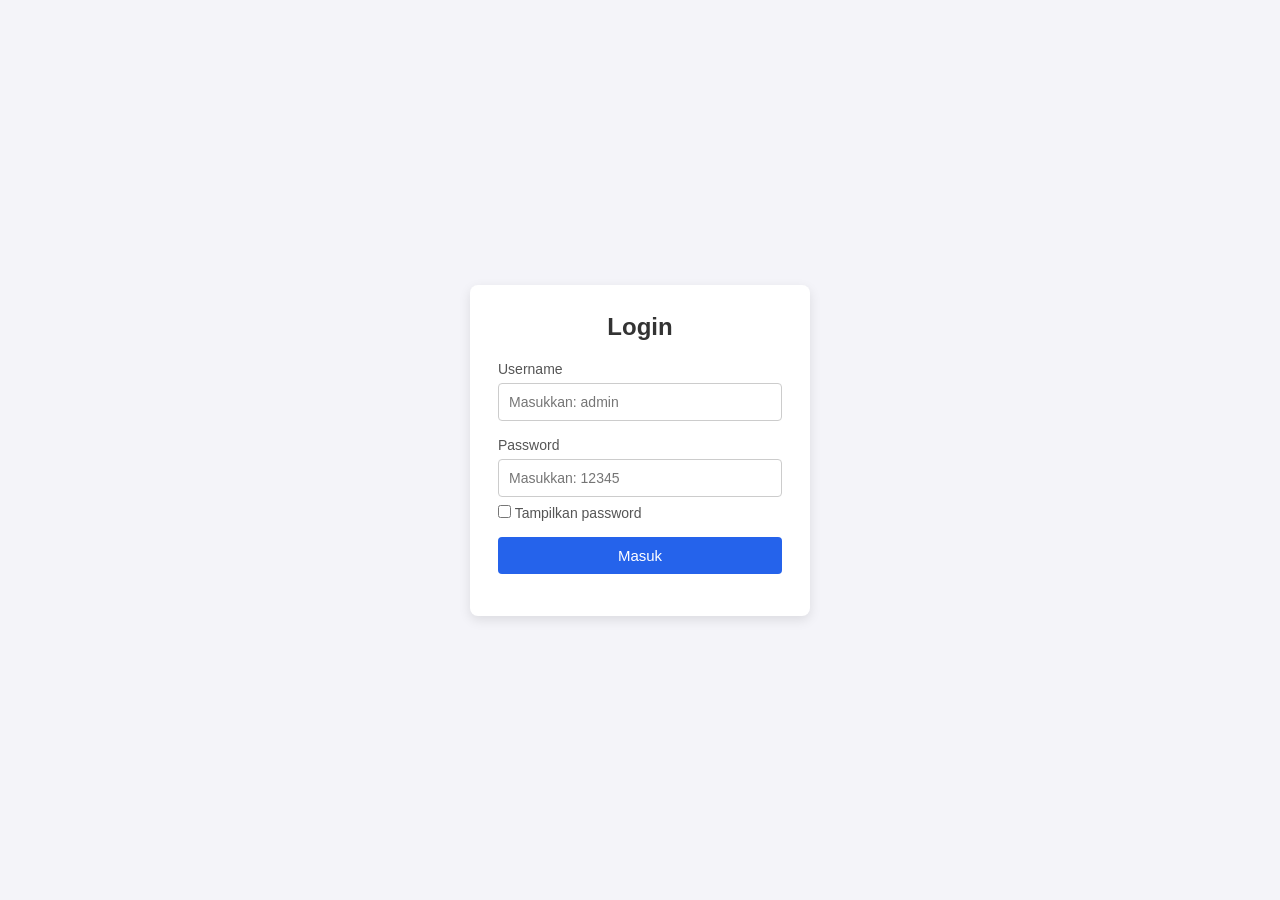
<file: anisa.html>
<!DOCTYPE html>
<html lang="id">
<head>
  <meta charset="UTF-8">
  <meta name="viewport" content="width=device-width, initial-scale=1.0">
  <title>Login & Dasbor Sederhana</title>
  <style>
    * {
      box-sizing: border-box;
      font-family: Arial, sans-serif;
    }
    body {
      background-color: #f4f4f9;
      margin: 0;
      min-height: 100vh;
      display: flex;
      justify-content: center;
      align-items: center;
    }


    /* --- STYLE LOGIN --- */
    .login-box {
      background: #ffffff;
      padding: 28px;
      border-radius: 8px;
      box-shadow: 0 4px 12px rgba(0, 0, 0, 0.1);
      width: 100%;
      max-width: 340px;
    }
    .login-box h2 {
      margin-top: 0;
      margin-bottom: 20px;
      text-align: center;
      color: #333;
    }
    .form-group {
      margin-bottom: 16px;
    }
    .form-group label {
      display: block;
      margin-bottom: 6px;
      font-size: 14px;
      color: #555;
    }
    .form-group input {
      width: 100%;
      padding: 10px;
      border: 1px solid #ccc;
      border-radius: 4px;
      font-size: 14px;
    }
    .show-pass {
      display: flex;
      align-items: center;
      gap: 6px;
      margin-top: 8px;
      font-size: 13px;
      color: #555;
      cursor: pointer;
    }
    .show-pass input {
      width: auto;
      margin: 0;
    }
    .btn-login {
      width: 100%;
      padding: 10px;
      background-color: #2563eb;
      color: #fff;
      border: none;
      border-radius: 4px;
      font-size: 15px;
      cursor: pointer;
    }
    .btn-login:hover {
      background-color: #1d4ed8;
    }
    #pesan {
      margin-top: 14px;
      text-align: center;
      font-size: 14px;
      font-weight: bold;
    }


    /* --- STYLE DASBOR --- */
    .dashboard-container {
      display: none; /* Disembunyikan sebelum login */
      width: 100%;
      min-height: 100vh;
      flex-direction: column;
    }
    .navbar {
      background-color: #1e293b;
      color: #fff;
      padding: 16px 24px;
      display: flex;
      justify-content: space-between;
      align-items: center;
    }
    .navbar h3 {
      margin: 0;
      font-size: 18px;
    }
    .btn-logout {
      background-color: #ef4444;
      color: #fff;
      border: none;
      padding: 8px 14px;
      border-radius: 4px;
      cursor: pointer;
      font-size: 14px;
    }
    .btn-logout:hover {
      background-color: #dc2626;
    }
    .dashboard-content {
      padding: 24px;
      max-width: 900px;
      width: 100%;
      margin: 0 auto;
    }
    .welcome-card {
      background: #fff;
      padding: 20px;
      border-radius: 8px;
      box-shadow: 0 2px 8px rgba(0,0,0,0.08);
      margin-bottom: 20px;
    }
    .stats-grid {
      display: grid;
      grid-template-columns: repeat(auto-fit, minmax(200px, 1fr));
      gap: 16px;
    }
    .stat-card {
      background: #fff;
      padding: 20px;
      border-radius: 8px;
      box-shadow: 0 2px 8px rgba(0,0,0,0.08);
    }
    .stat-card h4 {
      margin: 0 0 8px 0;
      color: #64748b;
      font-size: 14px;
    }
    .stat-card p {
      margin: 0;
      font-size: 24px;
      font-weight: bold;
      color: #0f172a;
    }
  </style>
</head>
<body>


  <!-- HALAMAN LOGIN -->
  <div class="login-box" id="loginSection">
    <h2>Login</h2>
    <form id="loginForm">
      <div class="form-group">
        <label for="username">Username</label>
        <input type="text" id="username" placeholder="Masukkan: admin" required>
      </div>
      <div class="form-group">
        <label for="password">Password</label>
        <input type="password" id="password" placeholder="Masukkan: 12345" required>
        <label class="show-pass">
          <input type="checkbox" id="togglePassword"> Tampilkan password
        </label>
      </div>
      <button type="submit" class="btn-login">Masuk</button>
      <p id="pesan"></p>
    </form>
  </div>


  <!-- HALAMAN DASBOR -->
  <div class="dashboard-container" id="dashboardSection">
    <nav class="navbar">
      <h3>Dasbor Aplikasi</h3>
      <button class="btn-logout" id="logoutBtn">Keluar</button>
    </nav>


    <main class="dashboard-content">
      <div class="welcome-card">
        <h2>Selamat datang, <span id="userDisplay">Admin</span>!</h2>
        <p>Anda berhasil masuk ke halaman utama dasbor.</p>
      </div>


      <div class="stats-grid">
        <div class="stat-card">
          <h4>Total Pengguna</h4>
          <p>128</p>
        </div>
        <div class="stat-card">
          <h4>Pesanan Hari Ini</h4>
          <p>24</p>
        </div>
        <div class="stat-card">
          <h4>Pendapatan</h4>
          <p>Rp 3.450.000</p>
        </div>
      </div>
    </main>
  </div>


  <script>
    const loginSection = document.getElementById("loginSection");
    const dashboardSection = document.getElementById("dashboardSection");
    const loginForm = document.getElementById("loginForm");
    const passwordInput = document.getElementById("password");
    const togglePassword = document.getElementById("togglePassword");
    const pesan = document.getElementById("pesan");
    const userDisplay = document.getElementById("userDisplay");
    const logoutBtn = document.getElementById("logoutBtn");


    // Fungsi untuk menampilkan dasbor
    function tampilkanDasbor(username) {
      loginSection.style.display = "none";
      dashboardSection.style.display = "flex";
      userDisplay.textContent = username;
    }


    // Fungsi untuk kembali ke login
    function tampilkanLogin() {
      dashboardSection.style.display = "none";
      loginSection.style.display = "block";
      loginForm.reset();
      pesan.textContent = "";
    }


    // Cek apakah user sudah login sebelumnya saat halaman dibuka/di-refresh
    const savedUser = localStorage.getItem("loggedInUser");
    if (savedUser) {
      tampilkanDasbor(savedUser);
    }


    // Toggle tampilkan/sembunyikan password
    togglePassword.addEventListener("change", function () {
      passwordInput.type = this.checked ? "text" : "password";
    });


    // Proses Login
    loginForm.addEventListener("submit", function (e) {
      e.preventDefault();


      const username = document.getElementById("username").value.trim();
      const password = passwordInput.value;


      if (username === "nisasazh18" && password === "tattoedheart727!") {
        localStorage.setItem("loggedInUser", username);
        tampilkanDasbor(username);
      } else {
        pesan.style.color = "red";
        pesan.textContent = "Username atau password salah!";
      }
    });


    // Proses Logout
    logoutBtn.addEventListener("click", function () {
      localStorage.removeItem("loggedInUser");
      tampilkanLogin();
    });
  </script>


</body>
</html>
</file>
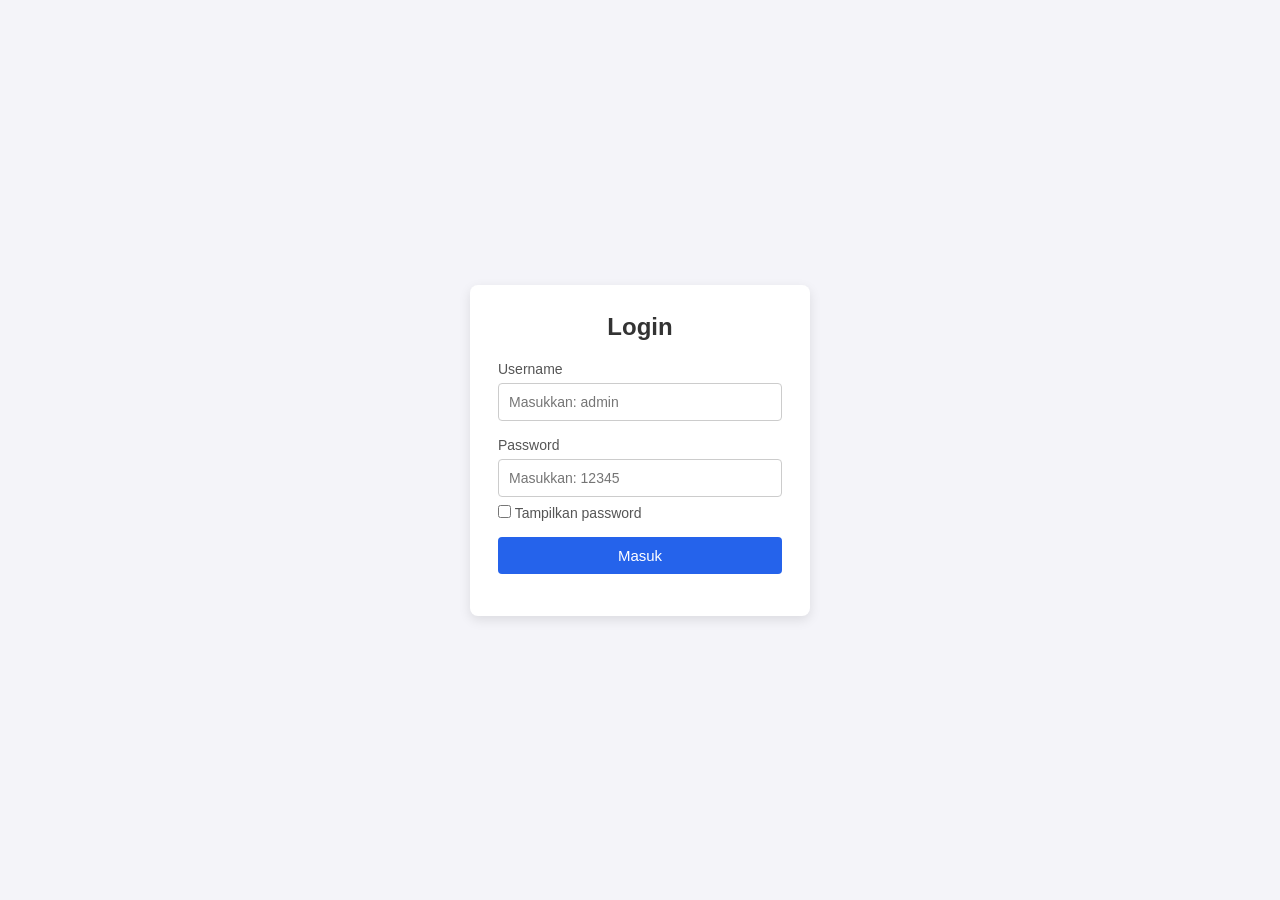
<file: azmi.html>
<!DOCTYPE html>
<html lang="id">
<head>
  <meta charset="UTF-8">
  <meta name="viewport" content="width=device-width, initial-scale=1.0">
  <title>Login & Dasbor Sederhana</title>
  <style>
    * {
      box-sizing: border-box;
      font-family: Arial, sans-serif;
    }
    body {
      background-color: #f4f4f9;
      margin: 0;
      min-height: 100vh;
      display: flex;
      justify-content: center;
      align-items: center;
    }


    /* --- STYLE LOGIN --- */
    .login-box {
      background: #ffffff;
      padding: 28px;
      border-radius: 8px;
      box-shadow: 0 4px 12px rgba(0, 0, 0, 0.1);
      width: 100%;
      max-width: 340px;
    }
    .login-box h2 {
      margin-top: 0;
      margin-bottom: 20px;
      text-align: center;
      color: #333;
    }
    .form-group {
      margin-bottom: 16px;
    }
    .form-group label {
      display: block;
      margin-bottom: 6px;
      font-size: 14px;
      color: #555;
    }
    .form-group input {
      width: 100%;
      padding: 10px;
      border: 1px solid #ccc;
      border-radius: 4px;
      font-size: 14px;
    }
    .show-pass {
      display: flex;
      align-items: center;
      gap: 6px;
      margin-top: 8px;
      font-size: 13px;
      color: #555;
      cursor: pointer;
    }
    .show-pass input {
      width: auto;
      margin: 0;
    }
    .btn-login {
      width: 100%;
      padding: 10px;
      background-color: #2563eb;
      color: #fff;
      border: none;
      border-radius: 4px;
      font-size: 15px;
      cursor: pointer;
    }
    .btn-login:hover {
      background-color: #1d4ed8;
    }
    #pesan {
      margin-top: 14px;
      text-align: center;
      font-size: 14px;
      font-weight: bold;
    }


    /* --- STYLE DASBOR --- */
    .dashboard-container {
      display: none; /* Disembunyikan sebelum login */
      width: 100%;
      min-height: 100vh;
      flex-direction: column;
    }
    .navbar {
      background-color: #1e293b;
      color: #fff;
      padding: 16px 24px;
      display: flex;
      justify-content: space-between;
      align-items: center;
    }
    .navbar h3 {
      margin: 0;
      font-size: 18px;
    }
    .btn-logout {
      background-color: #ef4444;
      color: #fff;
      border: none;
      padding: 8px 14px;
      border-radius: 4px;
      cursor: pointer;
      font-size: 14px;
    }
    .btn-logout:hover {
      background-color: #dc2626;
    }
    .dashboard-content {
      padding: 24px;
      max-width: 900px;
      width: 100%;
      margin: 0 auto;
    }
    .welcome-card {
      background: #fff;
      padding: 20px;
      border-radius: 8px;
      box-shadow: 0 2px 8px rgba(0,0,0,0.08);
      margin-bottom: 20px;
    }
    .stats-grid {
      display: grid;
      grid-template-columns: repeat(auto-fit, minmax(200px, 1fr));
      gap: 16px;
    }
    .stat-card {
      background: #fff;
      padding: 20px;
      border-radius: 8px;
      box-shadow: 0 2px 8px rgba(0,0,0,0.08);
    }
    .stat-card h4 {
      margin: 0 0 8px 0;
      color: #64748b;
      font-size: 14px;
    }
    .stat-card p {
      margin: 0;
      font-size: 24px;
      font-weight: bold;
      color: #0f172a;
    }
  </style>
</head>
<body>


  <!-- HALAMAN LOGIN -->
  <div class="login-box" id="loginSection">
    <h2>Login</h2>
    <form id="loginForm">
      <div class="form-group">
        <label for="username">Username</label>
        <input type="text" id="username" placeholder="Masukkan: admin" required>
      </div>
      <div class="form-group">
        <label for="password">Password</label>
        <input type="password" id="password" placeholder="Masukkan: 12345" required>
        <label class="show-pass">
          <input type="checkbox" id="togglePassword"> Tampilkan password
        </label>
      </div>
      <button type="submit" class="btn-login">Masuk</button>
      <p id="pesan"></p>
    </form>
  </div>


  <!-- HALAMAN DASBOR -->
  <div class="dashboard-container" id="dashboardSection">
    <nav class="navbar">
      <h3>Dasbor Aplikasi</h3>
      <button class="btn-logout" id="logoutBtn">Keluar</button>
    </nav>


    <main class="dashboard-content">
      <div class="welcome-card">
        <h2>Selamat datang, <span id="userDisplay">Admin</span>!</h2>
        <p>Anda berhasil masuk ke halaman utama dasbor.</p>
      </div>


      <div class="stats-grid">
        <div class="stat-card">
          <h4>Total Pengguna</h4>
          <p>128</p>
        </div>
        <div class="stat-card">
          <h4>Pesanan Hari Ini</h4>
          <p>24</p>
        </div>
        <div class="stat-card">
          <h4>Pendapatan</h4>
          <p>Rp 3.450.000</p>
        </div>
      </div>
    </main>
  </div>


  <script>
    const loginSection = document.getElementById("loginSection");
    const dashboardSection = document.getElementById("dashboardSection");
    const loginForm = document.getElementById("loginForm");
    const passwordInput = document.getElementById("password");
    const togglePassword = document.getElementById("togglePassword");
    const pesan = document.getElementById("pesan");
    const userDisplay = document.getElementById("userDisplay");
    const logoutBtn = document.getElementById("logoutBtn");


    // Fungsi untuk menampilkan dasbor
    function tampilkanDasbor(username) {
      loginSection.style.display = "none";
      dashboardSection.style.display = "flex";
      userDisplay.textContent = username;
    }


    // Fungsi untuk kembali ke login
    function tampilkanLogin() {
      dashboardSection.style.display = "none";
      loginSection.style.display = "block";
      loginForm.reset();
      pesan.textContent = "";
    }


    // Cek apakah user sudah login sebelumnya saat halaman dibuka/di-refresh
    const savedUser = localStorage.getItem("loggedInUser");
    if (savedUser) {
      tampilkanDasbor(savedUser);
    }


    // Toggle tampilkan/sembunyikan password
    togglePassword.addEventListener("change", function () {
      passwordInput.type = this.checked ? "text" : "password";
    });


    // Proses Login
    loginForm.addEventListener("submit", function (e) {
      e.preventDefault();


      const username = document.getElementById("username").value.trim();
      const password = passwordInput.value;


      if (username === "vivia" && password === "tattoedheart727!") {
        localStorage.setItem("loggedInUser", username);
        tampilkanDasbor(username);
      } else {
        pesan.style.color = "red";
        pesan.textContent = "Username atau password salah!";
      }
    });


    // Proses Logout
    logoutBtn.addEventListener("click", function () {
      localStorage.removeItem("loggedInUser");
      tampilkanLogin();
    });
  </script>


</body>
</html>
</file>
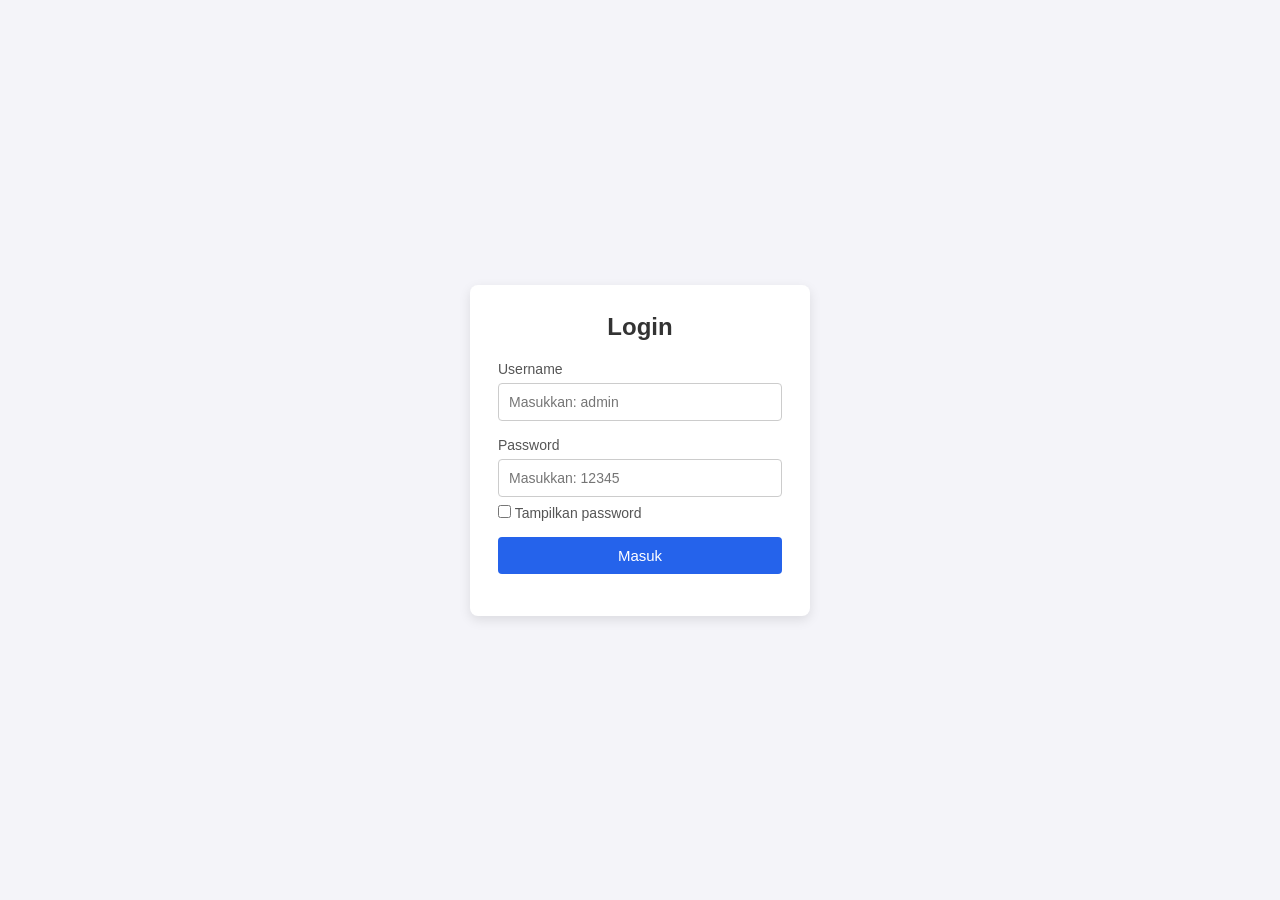
<file: dila.html>
<!DOCTYPE html>
<html lang="id">
<head>
  <meta charset="UTF-8">
  <meta name="viewport" content="width=device-width, initial-scale=1.0">
  <title>Login & Dasbor Sederhana</title>
  <style>
    * {
      box-sizing: border-box;
      font-family: Arial, sans-serif;
    }
    body {
      background-color: #f4f4f9;
      margin: 0;
      min-height: 100vh;
      display: flex;
      justify-content: center;
      align-items: center;
    }


    /* --- STYLE LOGIN --- */
    .login-box {
      background: #ffffff;
      padding: 28px;
      border-radius: 8px;
      box-shadow: 0 4px 12px rgba(0, 0, 0, 0.1);
      width: 100%;
      max-width: 340px;
    }
    .login-box h2 {
      margin-top: 0;
      margin-bottom: 20px;
      text-align: center;
      color: #333;
    }
    .form-group {
      margin-bottom: 16px;
    }
    .form-group label {
      display: block;
      margin-bottom: 6px;
      font-size: 14px;
      color: #555;
    }
    .form-group input {
      width: 100%;
      padding: 10px;
      border: 1px solid #ccc;
      border-radius: 4px;
      font-size: 14px;
    }
    .show-pass {
      display: flex;
      align-items: center;
      gap: 6px;
      margin-top: 8px;
      font-size: 13px;
      color: #555;
      cursor: pointer;
    }
    .show-pass input {
      width: auto;
      margin: 0;
    }
    .btn-login {
      width: 100%;
      padding: 10px;
      background-color: #2563eb;
      color: #fff;
      border: none;
      border-radius: 4px;
      font-size: 15px;
      cursor: pointer;
    }
    .btn-login:hover {
      background-color: #1d4ed8;
    }
    #pesan {
      margin-top: 14px;
      text-align: center;
      font-size: 14px;
      font-weight: bold;
    }


    /* --- STYLE DASBOR --- */
    .dashboard-container {
      display: none; /* Disembunyikan sebelum login */
      width: 100%;
      min-height: 100vh;
      flex-direction: column;
    }
    .navbar {
      background-color: #1e293b;
      color: #fff;
      padding: 16px 24px;
      display: flex;
      justify-content: space-between;
      align-items: center;
    }
    .navbar h3 {
      margin: 0;
      font-size: 18px;
    }
    .btn-logout {
      background-color: #ef4444;
      color: #fff;
      border: none;
      padding: 8px 14px;
      border-radius: 4px;
      cursor: pointer;
      font-size: 14px;
    }
    .btn-logout:hover {
      background-color: #dc2626;
    }
    .dashboard-content {
      padding: 24px;
      max-width: 900px;
      width: 100%;
      margin: 0 auto;
    }
    .welcome-card {
      background: #fff;
      padding: 20px;
      border-radius: 8px;
      box-shadow: 0 2px 8px rgba(0,0,0,0.08);
      margin-bottom: 20px;
    }
    .stats-grid {
      display: grid;
      grid-template-columns: repeat(auto-fit, minmax(200px, 1fr));
      gap: 16px;
    }
    .stat-card {
      background: #fff;
      padding: 20px;
      border-radius: 8px;
      box-shadow: 0 2px 8px rgba(0,0,0,0.08);
    }
    .stat-card h4 {
      margin: 0 0 8px 0;
      color: #64748b;
      font-size: 14px;
    }
    .stat-card p {
      margin: 0;
      font-size: 24px;
      font-weight: bold;
      color: #0f172a;
    }
  </style>
</head>
<body>


  <!-- HALAMAN LOGIN -->
  <div class="login-box" id="loginSection">
    <h2>Login</h2>
    <form id="loginForm">
      <div class="form-group">
        <label for="username">Username</label>
        <input type="text" id="username" placeholder="Masukkan: admin" required>
      </div>
      <div class="form-group">
        <label for="password">Password</label>
        <input type="password" id="password" placeholder="Masukkan: 12345" required>
        <label class="show-pass">
          <input type="checkbox" id="togglePassword"> Tampilkan password
        </label>
      </div>
      <button type="submit" class="btn-login">Masuk</button>
      <p id="pesan"></p>
    </form>
  </div>


  <!-- HALAMAN DASBOR -->
  <div class="dashboard-container" id="dashboardSection">
    <nav class="navbar">
      <h3>Dasbor Aplikasi</h3>
      <button class="btn-logout" id="logoutBtn">Keluar</button>
    </nav>


    <main class="dashboard-content">
      <div class="welcome-card">
        <h2>Selamat datang, <span id="userDisplay">Admin</span>!</h2>
        <p>Anda berhasil masuk ke halaman utama dasbor.</p>
      </div>


      <div class="stats-grid">
        <div class="stat-card">
          <h4>Total Pengguna</h4>
          <p>128</p>
        </div>
        <div class="stat-card">
          <h4>Pesanan Hari Ini</h4>
          <p>24</p>
        </div>
        <div class="stat-card">
          <h4>Pendapatan</h4>
          <p>Rp 3.450.000</p>
        </div>
      </div>
    </main>
  </div>


  <script>
    const loginSection = document.getElementById("loginSection");
    const dashboardSection = document.getElementById("dashboardSection");
    const loginForm = document.getElementById("loginForm");
    const passwordInput = document.getElementById("password");
    const togglePassword = document.getElementById("togglePassword");
    const pesan = document.getElementById("pesan");
    const userDisplay = document.getElementById("userDisplay");
    const logoutBtn = document.getElementById("logoutBtn");


    // Fungsi untuk menampilkan dasbor
    function tampilkanDasbor(username) {
      loginSection.style.display = "none";
      dashboardSection.style.display = "flex";
      userDisplay.textContent = username;
    }


    // Fungsi untuk kembali ke login
    function tampilkanLogin() {
      dashboardSection.style.display = "none";
      loginSection.style.display = "block";
      loginForm.reset();
      pesan.textContent = "";
    }


    // Cek apakah user sudah login sebelumnya saat halaman dibuka/di-refresh
    const savedUser = localStorage.getItem("loggedInUser");
    if (savedUser) {
      tampilkanDasbor(savedUser);
    }


    // Toggle tampilkan/sembunyikan password
    togglePassword.addEventListener("change", function () {
      passwordInput.type = this.checked ? "text" : "password";
    });


    // Proses Login
    loginForm.addEventListener("submit", function (e) {
      e.preventDefault();


      const username = document.getElementById("username").value.trim();
      const password = passwordInput.value;


      if (username === "hilmira" && password === "tattoedheart727!") {
        localStorage.setItem("loggedInUser", username);
        tampilkanDasbor(username);
      } else {
        pesan.style.color = "red";
        pesan.textContent = "Username atau password salah!";
      }
    });


    // Proses Logout
    logoutBtn.addEventListener("click", function () {
      localStorage.removeItem("loggedInUser");
      tampilkanLogin();
    });
  </script>


</body>
</html>
</file>
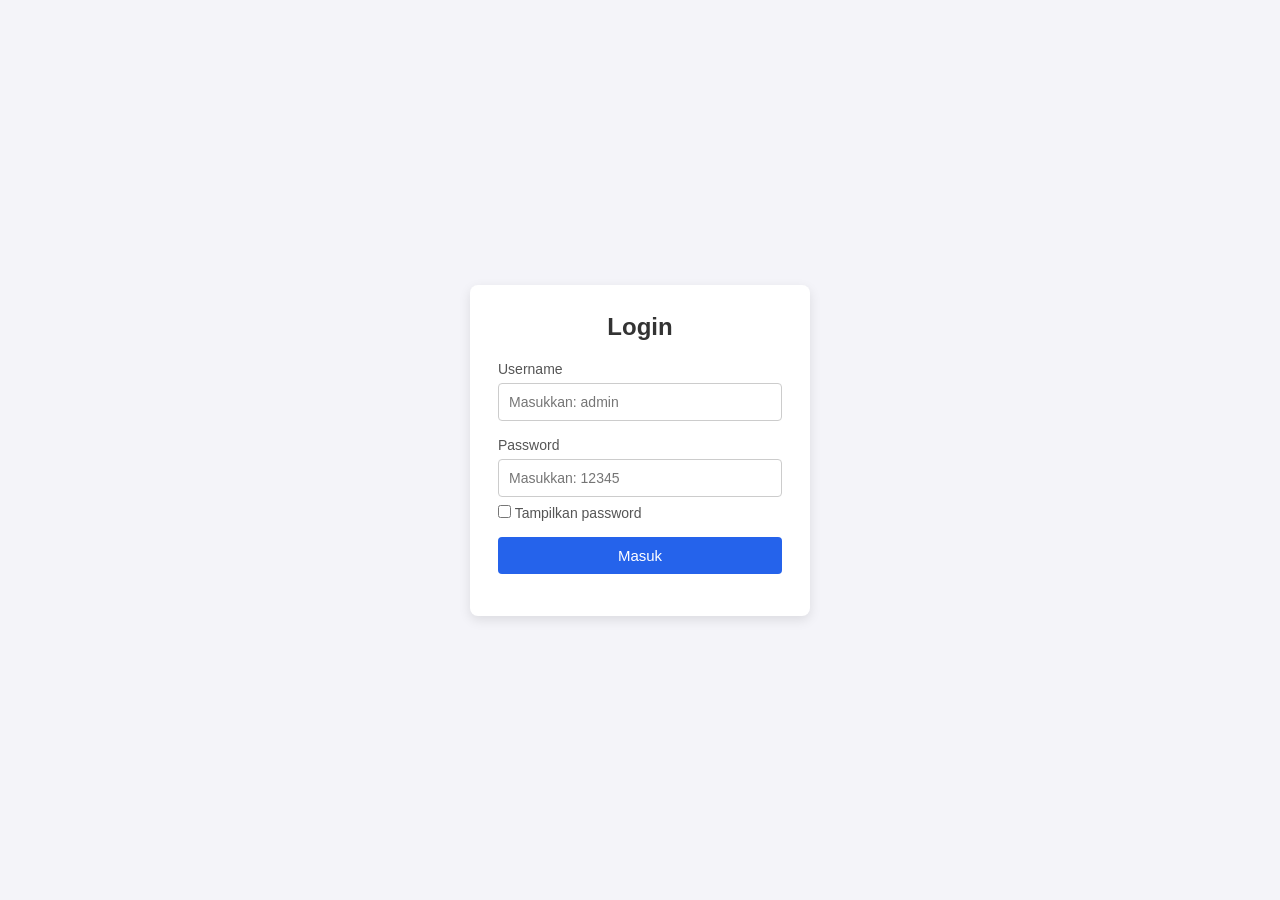
<file: fitri.html>
<!DOCTYPE html>
<html lang="id">
<head>
  <meta charset="UTF-8">
  <meta name="viewport" content="width=device-width, initial-scale=1.0">
  <title>Login & Dasbor Sederhana</title>
  <style>
    * {
      box-sizing: border-box;
      font-family: Arial, sans-serif;
    }
    body {
      background-color: #f4f4f9;
      margin: 0;
      min-height: 100vh;
      display: flex;
      justify-content: center;
      align-items: center;
    }


    /* --- STYLE LOGIN --- */
    .login-box {
      background: #ffffff;
      padding: 28px;
      border-radius: 8px;
      box-shadow: 0 4px 12px rgba(0, 0, 0, 0.1);
      width: 100%;
      max-width: 340px;
    }
    .login-box h2 {
      margin-top: 0;
      margin-bottom: 20px;
      text-align: center;
      color: #333;
    }
    .form-group {
      margin-bottom: 16px;
    }
    .form-group label {
      display: block;
      margin-bottom: 6px;
      font-size: 14px;
      color: #555;
    }
    .form-group input {
      width: 100%;
      padding: 10px;
      border: 1px solid #ccc;
      border-radius: 4px;
      font-size: 14px;
    }
    .show-pass {
      display: flex;
      align-items: center;
      gap: 6px;
      margin-top: 8px;
      font-size: 13px;
      color: #555;
      cursor: pointer;
    }
    .show-pass input {
      width: auto;
      margin: 0;
    }
    .btn-login {
      width: 100%;
      padding: 10px;
      background-color: #2563eb;
      color: #fff;
      border: none;
      border-radius: 4px;
      font-size: 15px;
      cursor: pointer;
    }
    .btn-login:hover {
      background-color: #1d4ed8;
    }
    #pesan {
      margin-top: 14px;
      text-align: center;
      font-size: 14px;
      font-weight: bold;
    }


    /* --- STYLE DASBOR --- */
    .dashboard-container {
      display: none; /* Disembunyikan sebelum login */
      width: 100%;
      min-height: 100vh;
      flex-direction: column;
    }
    .navbar {
      background-color: #1e293b;
      color: #fff;
      padding: 16px 24px;
      display: flex;
      justify-content: space-between;
      align-items: center;
    }
    .navbar h3 {
      margin: 0;
      font-size: 18px;
    }
    .btn-logout {
      background-color: #ef4444;
      color: #fff;
      border: none;
      padding: 8px 14px;
      border-radius: 4px;
      cursor: pointer;
      font-size: 14px;
    }
    .btn-logout:hover {
      background-color: #dc2626;
    }
    .dashboard-content {
      padding: 24px;
      max-width: 900px;
      width: 100%;
      margin: 0 auto;
    }
    .welcome-card {
      background: #fff;
      padding: 20px;
      border-radius: 8px;
      box-shadow: 0 2px 8px rgba(0,0,0,0.08);
      margin-bottom: 20px;
    }
    .stats-grid {
      display: grid;
      grid-template-columns: repeat(auto-fit, minmax(200px, 1fr));
      gap: 16px;
    }
    .stat-card {
      background: #fff;
      padding: 20px;
      border-radius: 8px;
      box-shadow: 0 2px 8px rgba(0,0,0,0.08);
    }
    .stat-card h4 {
      margin: 0 0 8px 0;
      color: #64748b;
      font-size: 14px;
    }
    .stat-card p {
      margin: 0;
      font-size: 24px;
      font-weight: bold;
      color: #0f172a;
    }
  </style>
</head>
<body>


  <!-- HALAMAN LOGIN -->
  <div class="login-box" id="loginSection">
    <h2>Login</h2>
    <form id="loginForm">
      <div class="form-group">
        <label for="username">Username</label>
        <input type="text" id="username" placeholder="Masukkan: admin" required>
      </div>
      <div class="form-group">
        <label for="password">Password</label>
        <input type="password" id="password" placeholder="Masukkan: 12345" required>
        <label class="show-pass">
          <input type="checkbox" id="togglePassword"> Tampilkan password
        </label>
      </div>
      <button type="submit" class="btn-login">Masuk</button>
      <p id="pesan"></p>
    </form>
  </div>


  <!-- HALAMAN DASBOR -->
  <div class="dashboard-container" id="dashboardSection">
    <nav class="navbar">
      <h3>Dasbor Aplikasi</h3>
      <button class="btn-logout" id="logoutBtn">Keluar</button>
    </nav>


    <main class="dashboard-content">
      <div class="welcome-card">
        <h2>Selamat datang, <span id="userDisplay">Admin</span>!</h2>
        <p>Anda berhasil masuk ke halaman utama dasbor.</p>
      </div>


      <div class="stats-grid">
        <div class="stat-card">
          <h4>Total Pengguna</h4>
          <p>128</p>
        </div>
        <div class="stat-card">
          <h4>Pesanan Hari Ini</h4>
          <p>24</p>
        </div>
        <div class="stat-card">
          <h4>Pendapatan</h4>
          <p>Rp 3.450.000</p>
        </div>
      </div>
    </main>
  </div>


  <script>
    const loginSection = document.getElementById("loginSection");
    const dashboardSection = document.getElementById("dashboardSection");
    const loginForm = document.getElementById("loginForm");
    const passwordInput = document.getElementById("password");
    const togglePassword = document.getElementById("togglePassword");
    const pesan = document.getElementById("pesan");
    const userDisplay = document.getElementById("userDisplay");
    const logoutBtn = document.getElementById("logoutBtn");


    // Fungsi untuk menampilkan dasbor
    function tampilkanDasbor(username) {
      loginSection.style.display = "none";
      dashboardSection.style.display = "flex";
      userDisplay.textContent = username;
    }


    // Fungsi untuk kembali ke login
    function tampilkanLogin() {
      dashboardSection.style.display = "none";
      loginSection.style.display = "block";
      loginForm.reset();
      pesan.textContent = "";
    }


    // Cek apakah user sudah login sebelumnya saat halaman dibuka/di-refresh
    const savedUser = localStorage.getItem("loggedInUser");
    if (savedUser) {
      tampilkanDasbor(savedUser);
    }


    // Toggle tampilkan/sembunyikan password
    togglePassword.addEventListener("change", function () {
      passwordInput.type = this.checked ? "text" : "password";
    });


    // Proses Login
    loginForm.addEventListener("submit", function (e) {
      e.preventDefault();


      const username = document.getElementById("username").value.trim();
      const password = passwordInput.value;


      if (username === "fitupit" && password === "tattoedheart727!") {
        localStorage.setItem("loggedInUser", username);
        tampilkanDasbor(username);
      } else {
        pesan.style.color = "red";
        pesan.textContent = "Username atau password salah!";
      }
    });


    // Proses Logout
    logoutBtn.addEventListener("click", function () {
      localStorage.removeItem("loggedInUser");
      tampilkanLogin();
    });
  </script>


</body>
</html>
</file>
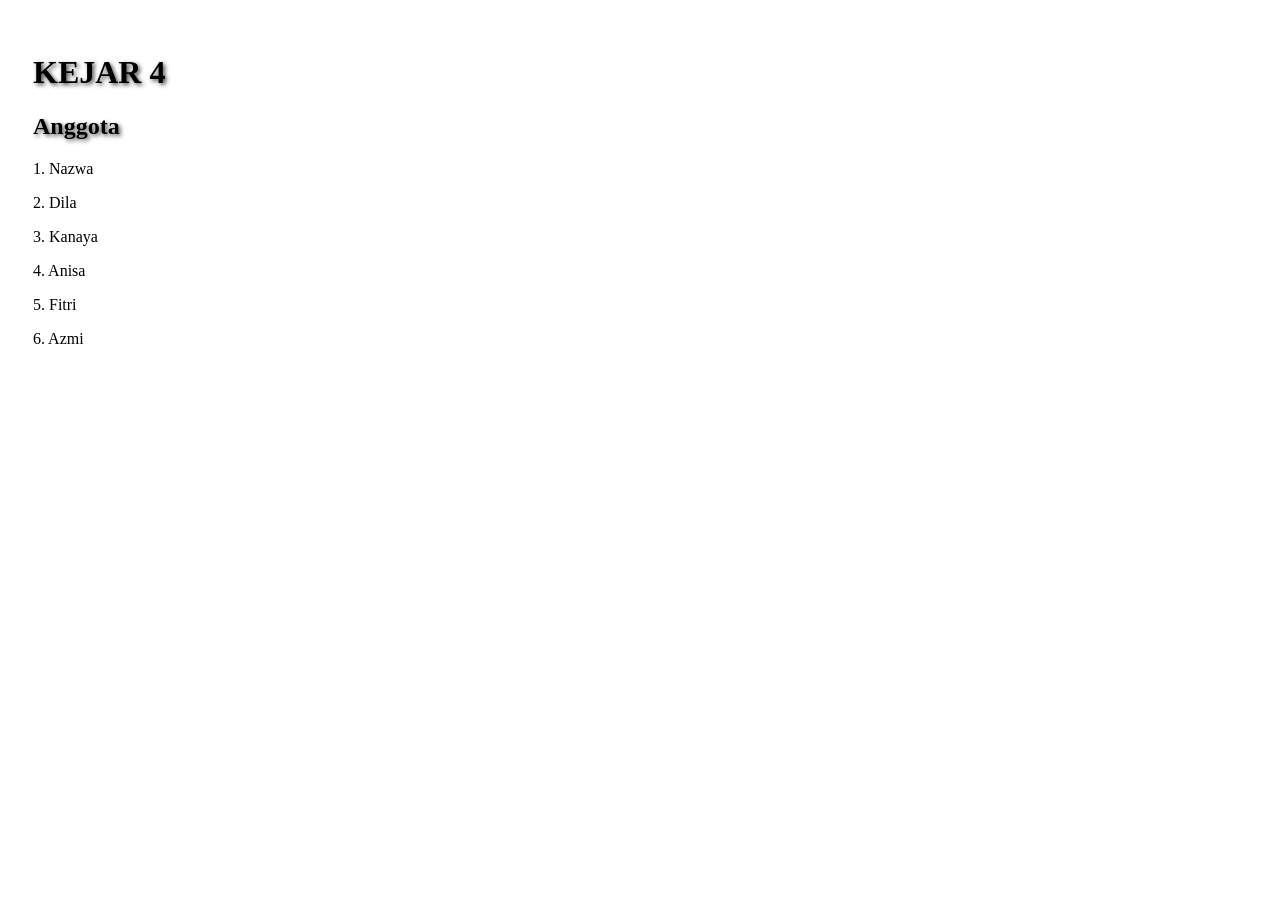
<file: indeks.html>
<!DOCTYPE HTML>
 <html>
 <head>
<title>UJIAN PRAKTIK INFORMATIKA</title> 
<link rel="stylesheet" href="styles.css" /> 
</head>
 <body>
<h1 class="title">KEJAR 4</h1> 
<h2>Anggota</h2> 
 <p>1. Nazwa</p>
 <p>2. Dila</p>
 <p>3. Kanaya</p>
 <p>4. Anisa</p>
 <p>5. Fitri</p>
 <p>6. Azmi</p>
</body>
</html>
</file>
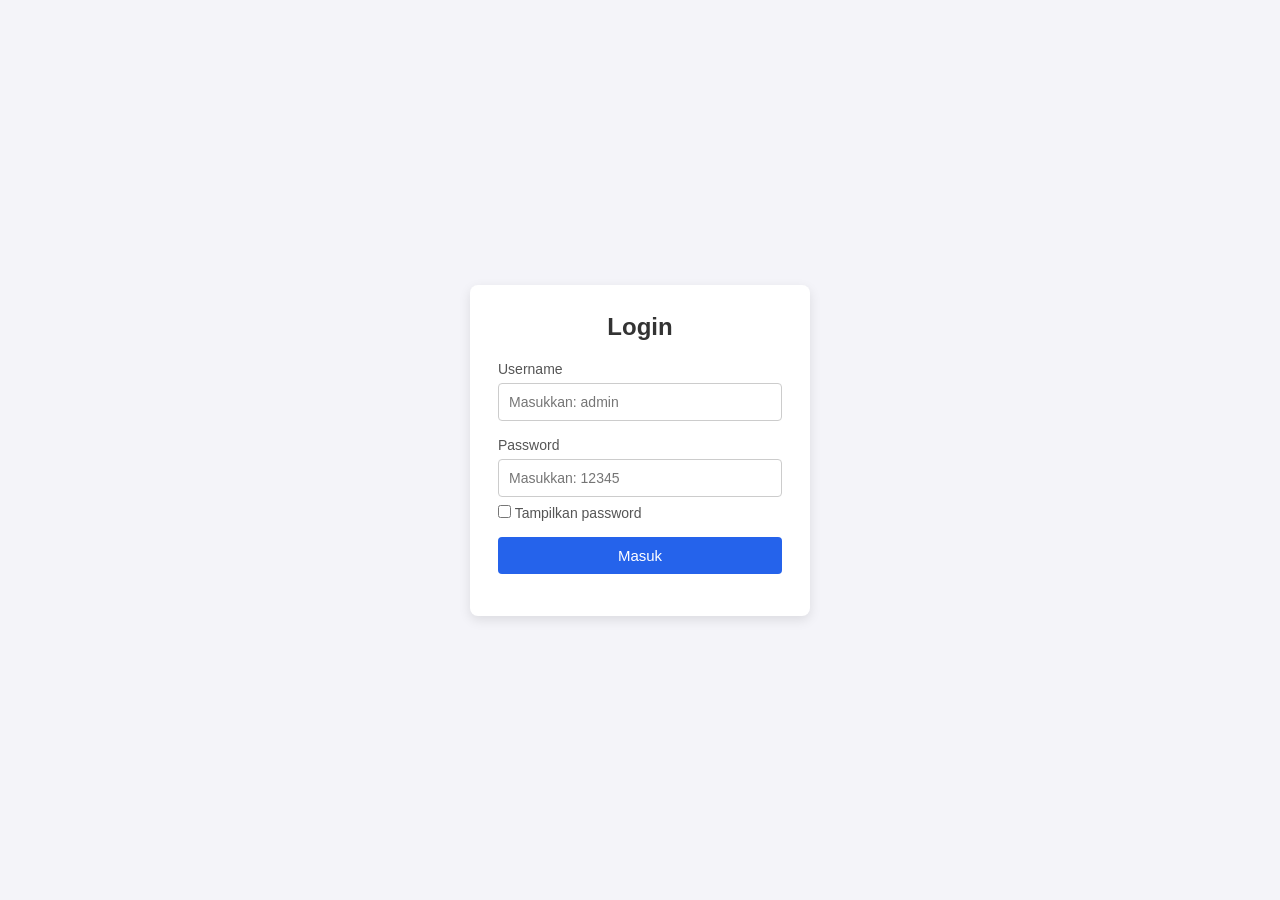
<file: kanaya.html>
<!DOCTYPE html>
<html lang="id">
<head>
  <meta charset="UTF-8">
  <meta name="viewport" content="width=device-width, initial-scale=1.0">
  <title>Login & Dasbor Sederhana</title>
  <style>
    * {
      box-sizing: border-box;
      font-family: Arial, sans-serif;
    }
    body {
      background-color: #f4f4f9;
      margin: 0;
      min-height: 100vh;
      display: flex;
      justify-content: center;
      align-items: center;
    }


    /* --- STYLE LOGIN --- */
    .login-box {
      background: #ffffff;
      padding: 28px;
      border-radius: 8px;
      box-shadow: 0 4px 12px rgba(0, 0, 0, 0.1);
      width: 100%;
      max-width: 340px;
    }
    .login-box h2 {
      margin-top: 0;
      margin-bottom: 20px;
      text-align: center;
      color: #333;
    }
    .form-group {
      margin-bottom: 16px;
    }
    .form-group label {
      display: block;
      margin-bottom: 6px;
      font-size: 14px;
      color: #555;
    }
    .form-group input {
      width: 100%;
      padding: 10px;
      border: 1px solid #ccc;
      border-radius: 4px;
      font-size: 14px;
    }
    .show-pass {
      display: flex;
      align-items: center;
      gap: 6px;
      margin-top: 8px;
      font-size: 13px;
      color: #555;
      cursor: pointer;
    }
    .show-pass input {
      width: auto;
      margin: 0;
    }
    .btn-login {
      width: 100%;
      padding: 10px;
      background-color: #2563eb;
      color: #fff;
      border: none;
      border-radius: 4px;
      font-size: 15px;
      cursor: pointer;
    }
    .btn-login:hover {
      background-color: #1d4ed8;
    }
    #pesan {
      margin-top: 14px;
      text-align: center;
      font-size: 14px;
      font-weight: bold;
    }


    /* --- STYLE DASBOR --- */
    .dashboard-container {
      display: none; /* Disembunyikan sebelum login */
      width: 100%;
      min-height: 100vh;
      flex-direction: column;
    }
    .navbar {
      background-color: #1e293b;
      color: #fff;
      padding: 16px 24px;
      display: flex;
      justify-content: space-between;
      align-items: center;
    }
    .navbar h3 {
      margin: 0;
      font-size: 18px;
    }
    .btn-logout {
      background-color: #ef4444;
      color: #fff;
      border: none;
      padding: 8px 14px;
      border-radius: 4px;
      cursor: pointer;
      font-size: 14px;
    }
    .btn-logout:hover {
      background-color: #dc2626;
    }
    .dashboard-content {
      padding: 24px;
      max-width: 900px;
      width: 100%;
      margin: 0 auto;
    }
    .welcome-card {
      background: #fff;
      padding: 20px;
      border-radius: 8px;
      box-shadow: 0 2px 8px rgba(0,0,0,0.08);
      margin-bottom: 20px;
    }
    .stats-grid {
      display: grid;
      grid-template-columns: repeat(auto-fit, minmax(200px, 1fr));
      gap: 16px;
    }
    .stat-card {
      background: #fff;
      padding: 20px;
      border-radius: 8px;
      box-shadow: 0 2px 8px rgba(0,0,0,0.08);
    }
    .stat-card h4 {
      margin: 0 0 8px 0;
      color: #64748b;
      font-size: 14px;
    }
    .stat-card p {
      margin: 0;
      font-size: 24px;
      font-weight: bold;
      color: #0f172a;
    }
  </style>
</head>
<body>


  <!-- HALAMAN LOGIN -->
  <div class="login-box" id="loginSection">
    <h2>Login</h2>
    <form id="loginForm">
      <div class="form-group">
        <label for="username">Username</label>
        <input type="text" id="username" placeholder="Masukkan: admin" required>
      </div>
      <div class="form-group">
        <label for="password">Password</label>
        <input type="password" id="password" placeholder="Masukkan: 12345" required>
        <label class="show-pass">
          <input type="checkbox" id="togglePassword"> Tampilkan password
        </label>
      </div>
      <button type="submit" class="btn-login">Masuk</button>
      <p id="pesan"></p>
    </form>
  </div>


  <!-- HALAMAN DASBOR -->
  <div class="dashboard-container" id="dashboardSection">
    <nav class="navbar">
      <h3>Dasbor Aplikasi</h3>
      <button class="btn-logout" id="logoutBtn">Keluar</button>
    </nav>


    <main class="dashboard-content">
      <div class="welcome-card">
        <h2>Selamat datang, <span id="userDisplay">Admin</span>!</h2>
        <p>Anda berhasil masuk ke halaman utama dasbor.</p>
      </div>


      <div class="stats-grid">
        <div class="stat-card">
          <h4>Total Pengguna</h4>
          <p>128</p>
        </div>
        <div class="stat-card">
          <h4>Pesanan Hari Ini</h4>
          <p>24</p>
        </div>
        <div class="stat-card">
          <h4>Pendapatan</h4>
          <p>Rp 3.450.000</p>
        </div>
      </div>
    </main>
  </div>


  <script>
    const loginSection = document.getElementById("loginSection");
    const dashboardSection = document.getElementById("dashboardSection");
    const loginForm = document.getElementById("loginForm");
    const passwordInput = document.getElementById("password");
    const togglePassword = document.getElementById("togglePassword");
    const pesan = document.getElementById("pesan");
    const userDisplay = document.getElementById("userDisplay");
    const logoutBtn = document.getElementById("logoutBtn");


    // Fungsi untuk menampilkan dasbor
    function tampilkanDasbor(username) {
      loginSection.style.display = "none";
      dashboardSection.style.display = "flex";
      userDisplay.textContent = username;
    }


    // Fungsi untuk kembali ke login
    function tampilkanLogin() {
      dashboardSection.style.display = "none";
      loginSection.style.display = "block";
      loginForm.reset();
      pesan.textContent = "";
    }


    // Cek apakah user sudah login sebelumnya saat halaman dibuka/di-refresh
    const savedUser = localStorage.getItem("loggedInUser");
    if (savedUser) {
      tampilkanDasbor(savedUser);
    }


    // Toggle tampilkan/sembunyikan password
    togglePassword.addEventListener("change", function () {
      passwordInput.type = this.checked ? "text" : "password";
    });


    // Proses Login
    loginForm.addEventListener("submit", function (e) {
      e.preventDefault();


      const username = document.getElementById("username").value.trim();
      const password = passwordInput.value;


      if (username === "kanaya palvin" && password === "tattoedheart727!") {
        localStorage.setItem("loggedInUser", username);
        tampilkanDasbor(username);
      } else {
        pesan.style.color = "red";
        pesan.textContent = "Username atau password salah!";
      }
    });


    // Proses Logout
    logoutBtn.addEventListener("click", function () {
      localStorage.removeItem("loggedInUser");
      tampilkanLogin();
    });
  </script>


</body>
</html>
</file>
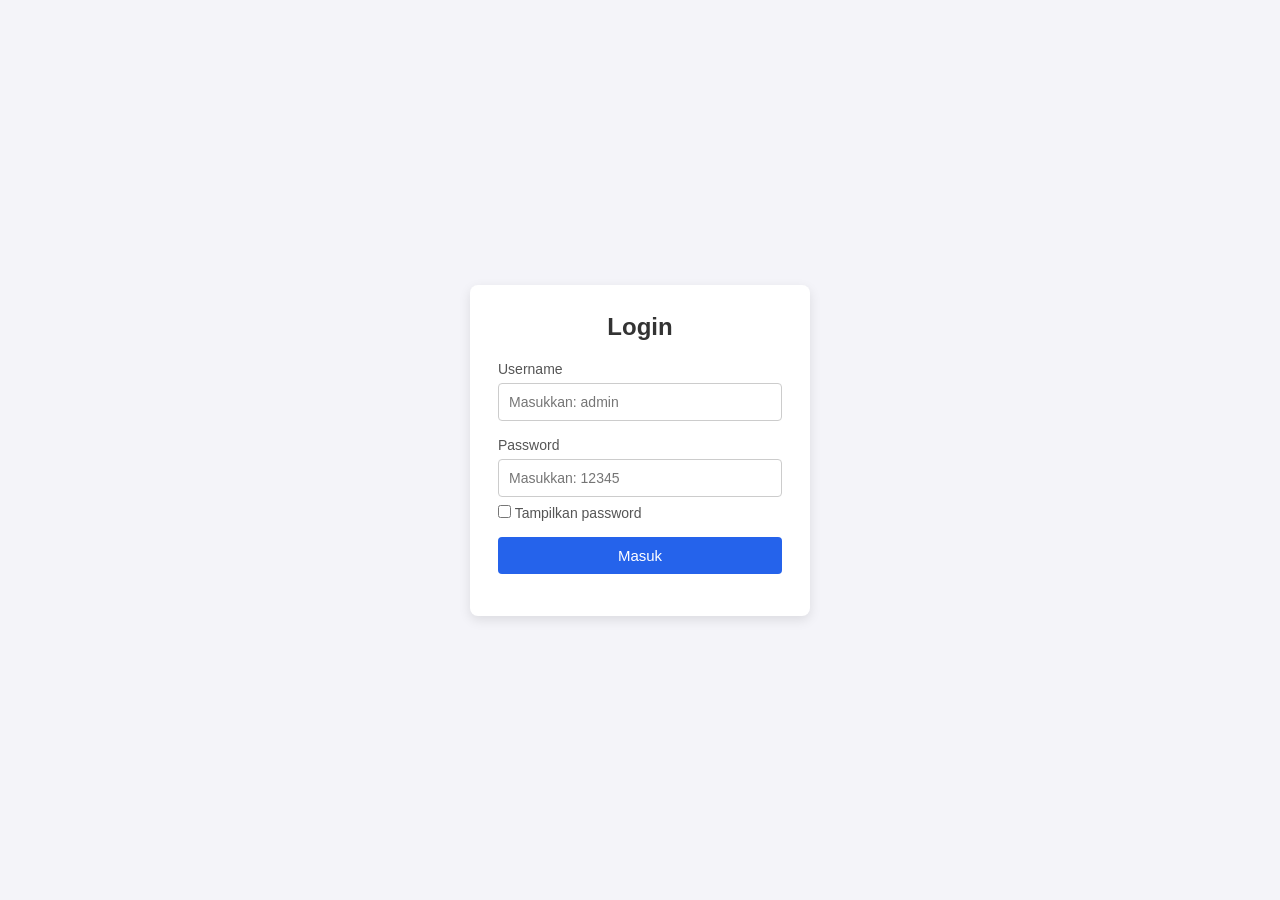
<file: nazwa.html>
<!DOCTYPE html>
<html lang="id">
<head>
  <meta charset="UTF-8">
  <meta name="viewport" content="width=device-width, initial-scale=1.0">
  <title>Login & Dasbor Sederhana</title>
  <style>
    * {
      box-sizing: border-box;
      font-family: Arial, sans-serif;
    }
    body {
      background-color: #f4f4f9;
      margin: 0;
      min-height: 100vh;
      display: flex;
      justify-content: center;
      align-items: center;
    }


    /* --- STYLE LOGIN --- */
    .login-box {
      background: #ffffff;
      padding: 28px;
      border-radius: 8px;
      box-shadow: 0 4px 12px rgba(0, 0, 0, 0.1);
      width: 100%;
      max-width: 340px;
    }
    .login-box h2 {
      margin-top: 0;
      margin-bottom: 20px;
      text-align: center;
      color: #333;
    }
    .form-group {
      margin-bottom: 16px;
    }
    .form-group label {
      display: block;
      margin-bottom: 6px;
      font-size: 14px;
      color: #555;
    }
    .form-group input {
      width: 100%;
      padding: 10px;
      border: 1px solid #ccc;
      border-radius: 4px;
      font-size: 14px;
    }
    .show-pass {
      display: flex;
      align-items: center;
      gap: 6px;
      margin-top: 8px;
      font-size: 13px;
      color: #555;
      cursor: pointer;
    }
    .show-pass input {
      width: auto;
      margin: 0;
    }
    .btn-login {
      width: 100%;
      padding: 10px;
      background-color: #2563eb;
      color: #fff;
      border: none;
      border-radius: 4px;
      font-size: 15px;
      cursor: pointer;
    }
    .btn-login:hover {
      background-color: #1d4ed8;
    }
    #pesan {
      margin-top: 14px;
      text-align: center;
      font-size: 14px;
      font-weight: bold;
    }


    /* --- STYLE DASBOR --- */
    .dashboard-container {
      display: none; /* Disembunyikan sebelum login */
      width: 100%;
      min-height: 100vh;
      flex-direction: column;
    }
    .navbar {
      background-color: #1e293b;
      color: #fff;
      padding: 16px 24px;
      display: flex;
      justify-content: space-between;
      align-items: center;
    }
    .navbar h3 {
      margin: 0;
      font-size: 18px;
    }
    .btn-logout {
      background-color: #ef4444;
      color: #fff;
      border: none;
      padding: 8px 14px;
      border-radius: 4px;
      cursor: pointer;
      font-size: 14px;
    }
    .btn-logout:hover {
      background-color: #dc2626;
    }
    .dashboard-content {
      padding: 24px;
      max-width: 900px;
      width: 100%;
      margin: 0 auto;
    }
    .welcome-card {
      background: #fff;
      padding: 20px;
      border-radius: 8px;
      box-shadow: 0 2px 8px rgba(0,0,0,0.08);
      margin-bottom: 20px;
    }
    .stats-grid {
      display: grid;
      grid-template-columns: repeat(auto-fit, minmax(200px, 1fr));
      gap: 16px;
    }
    .stat-card {
      background: #fff;
      padding: 20px;
      border-radius: 8px;
      box-shadow: 0 2px 8px rgba(0,0,0,0.08);
    }
    .stat-card h4 {
      margin: 0 0 8px 0;
      color: #64748b;
      font-size: 14px;
    }
    .stat-card p {
      margin: 0;
      font-size: 24px;
      font-weight: bold;
      color: #0f172a;
    }
  </style>
</head>
<body>


  <!-- HALAMAN LOGIN -->
  <div class="login-box" id="loginSection">
    <h2>Login</h2>
    <form id="loginForm">
      <div class="form-group">
        <label for="username">Username</label>
        <input type="text" id="username" placeholder="Masukkan: admin" required>
      </div>
      <div class="form-group">
        <label for="password">Password</label>
        <input type="password" id="password" placeholder="Masukkan: 12345" required>
        <label class="show-pass">
          <input type="checkbox" id="togglePassword"> Tampilkan password
        </label>
      </div>
      <button type="submit" class="btn-login">Masuk</button>
      <p id="pesan"></p>
    </form>
  </div>


  <!-- HALAMAN DASBOR -->
  <div class="dashboard-container" id="dashboardSection">
    <nav class="navbar">
      <h3>Dasbor Aplikasi</h3>
      <button class="btn-logout" id="logoutBtn">Keluar</button>
    </nav>


    <main class="dashboard-content">
      <div class="welcome-card">
        <h2>Selamat datang, <span id="userDisplay">Admin</span>!</h2>
        <p>Anda berhasil masuk ke halaman utama dasbor.</p>
      </div>


      <div class="stats-grid">
        <div class="stat-card">
          <h4>Total Pengguna</h4>
          <p>128</p>
        </div>
        <div class="stat-card">
          <h4>Pesanan Hari Ini</h4>
          <p>24</p>
        </div>
        <div class="stat-card">
          <h4>Pendapatan</h4>
          <p>Rp 3.450.000</p>
        </div>
      </div>
    </main>
  </div>


  <script>
    const loginSection = document.getElementById("loginSection");
    const dashboardSection = document.getElementById("dashboardSection");
    const loginForm = document.getElementById("loginForm");
    const passwordInput = document.getElementById("password");
    const togglePassword = document.getElementById("togglePassword");
    const pesan = document.getElementById("pesan");
    const userDisplay = document.getElementById("userDisplay");
    const logoutBtn = document.getElementById("logoutBtn");


    // Fungsi untuk menampilkan dasbor
    function tampilkanDasbor(username) {
      loginSection.style.display = "none";
      dashboardSection.style.display = "flex";
      userDisplay.textContent = username;
    }


    // Fungsi untuk kembali ke login
    function tampilkanLogin() {
      dashboardSection.style.display = "none";
      loginSection.style.display = "block";
      loginForm.reset();
      pesan.textContent = "";
    }


    // Cek apakah user sudah login sebelumnya saat halaman dibuka/di-refresh
    const savedUser = localStorage.getItem("loggedInUser");
    if (savedUser) {
      tampilkanDasbor(savedUser);
    }


    // Toggle tampilkan/sembunyikan password
    togglePassword.addEventListener("change", function () {
      passwordInput.type = this.checked ? "text" : "password";
    });


    // Proses Login
    loginForm.addEventListener("submit", function (e) {
      e.preventDefault();


      const username = document.getElementById("username").value.trim();
      const password = passwordInput.value;


      if (username === "jeruuk" && password === "tattoedheart727!") {
        localStorage.setItem("loggedInUser", username);
        tampilkanDasbor(username);
      } else {
        pesan.style.color = "red";
        pesan.textContent = "Username atau password salah!";
      }
    });


    // Proses Logout
    logoutBtn.addEventListener("click", function () {
      localStorage.removeItem("loggedInUser");
      tampilkanLogin();
    });
  </script>


</body>
</html>
</file>
<file: styles.css>
body{
  padding: 25px;
}
.title {
  color: #5C6AC4;
}


.page-wrapper {
  max-width: 1000px;
  margin: 0 auto;
  text-align: center;
}


/* Memberikan bayangan teks tebal agar tulisan judul terbaca kontras di atas gambar */
.title, h2 {
  color: #000000;
  text-shadow: 2px 2px 4px rgba(0, 0, 0, 0.7);
}


/* Kontainer Grid Utama */
.grid-container {
  display: flex;
  flex-wrap: wrap;
  justify-content: center;
  gap: 20px;
  margin-top: 20px;
}


/* Pengaturan default untuk Layar Lebar / Desktop (Tampil 3 Kolom) */
.profile-card {
  flex: 0 1 calc(33.333% - 20px);
  box-sizing: border-box;
}


/* Pengaturan Tabel di dalam setiap Profil (Tanpa Garis) */
table.profile-table {
  border-collapse: collapse;
  border: none;
  width: 100%;
  /* Membuat latar belakang tabel putih sedikit transparan agar menyatu dengan background */
  background-color: rgba(255, 255, 255, 0.95);
  border-radius: 8px;
  box-shadow: 0 4px 10px rgba(0,0,0,0.15);
}


table.profile-table td {
  border: none;
  padding: 20px;
  text-align: center;
}


table.profile-table h3 {
  margin-top: 0;
  color: #333;
}


table.profile-table p {
  color: #555;
  margin: 5px 0;
}


/* === RESPONSIVE LAYOUT (MEDIA QUERIES) === */


/* Untuk Layar Tablet (Tampil 2 Kolom) */
@media (max-width: 768px) {
  .profile-card {
    flex: 0 1 calc(50% - 20px);
  }
}


/* Untuk Layar Smartphone / HP (Tampil 1 Kolom pas / 6 Baris kebawah) */
@media (max-width: 480px) {
  .profile-card {
    flex: 0 1 100%;
  }
}
</file>
